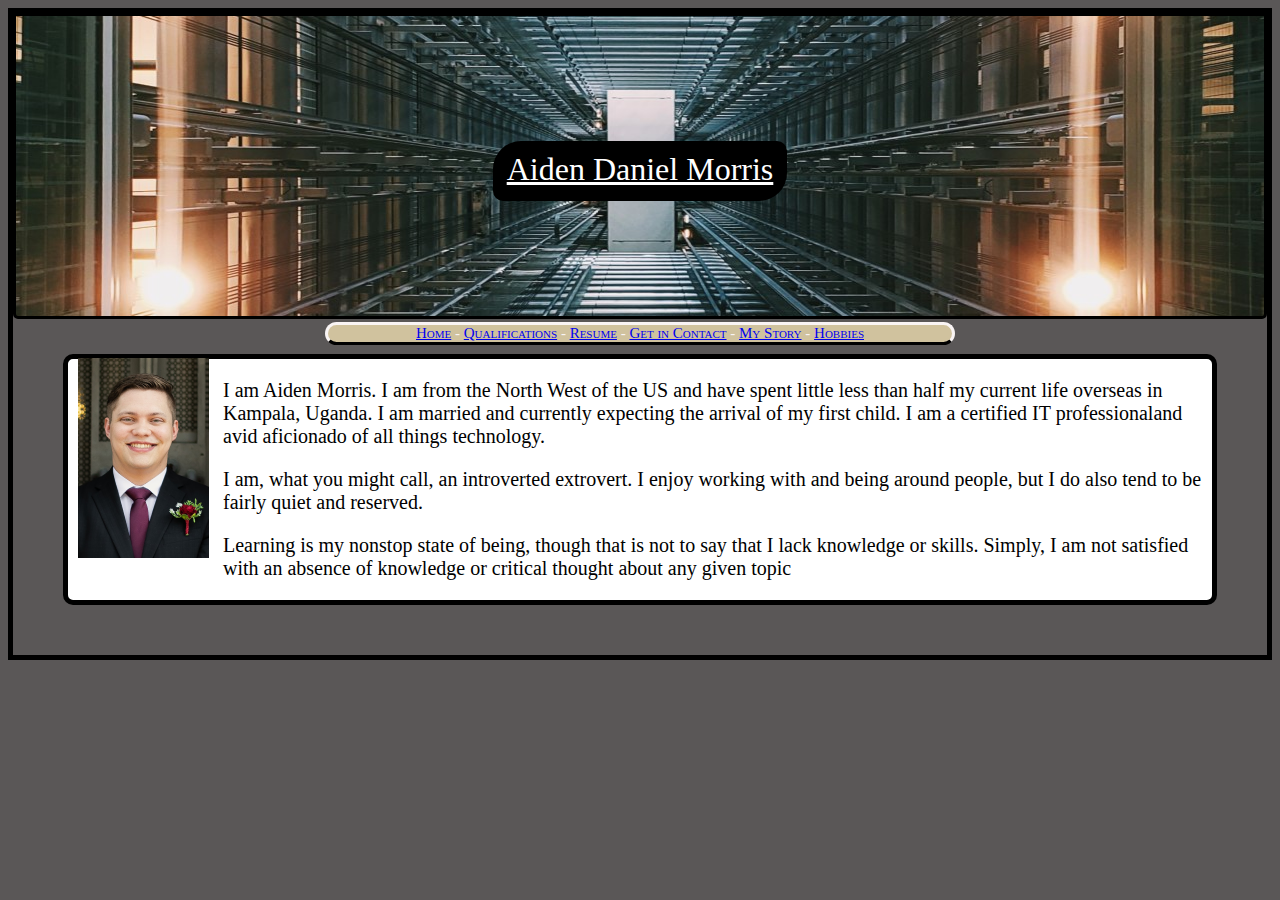
<file: index.html>
<!doctype html>
<html lang="en">
<head>
<meta charset="utf-8">
<title>Aiden Morris - Bio</title>
<link href="Portfolio_Site_Styles.css" rel="stylesheet" type="text/css">
<style>
@media (max-width: 980px){
}

@media (max-width : 600px ){
}

@media (max-width: 1920px){
}
</style>
</head>

<body class = "body">
	<div class="header_box">
		<span class="header">Aiden  Daniel  Morris</span>
		<div class="menu"><nav>
			<a href = "index.html">Home</a> - 
			<a href = "qualifications.html">Qualifications</a> - 
			<a href = "resume.html">Resume</a> -
			<a href = "ContactSheet.html">Get in Contact</a> - 
			<a href = "bio.html">My Story</a> -
			<a href = "Hobbies.html">Hobbies</a></nav>
		</div>
	</div>
	<div class = "coreText">
		<span class="img_float_l"><img src="assets/AidenMorrisPortrait.png" alt="Aiden Morris Portrait"></span>
		<p>I am Aiden Morris. I am from the North West of the US and have spent little less than half my current life overseas in Kampala, Uganda. I am married and currently expecting the arrival of my first child. I am a certified IT professionaland avid aficionado of all things technology.</p>
		
		<p>I am, what you might call, an introverted extrovert. I enjoy working with and being around people, but I do also tend to be fairly quiet and reserved.
		</p>
		
		<p>Learning is my nonstop state of being, though that is not to say that I lack knowledge or skills. Simply, I am not satisfied with an absence of knowledge or critical thought about any given topic</p>
	</div>			
</body>
</html>
</file>
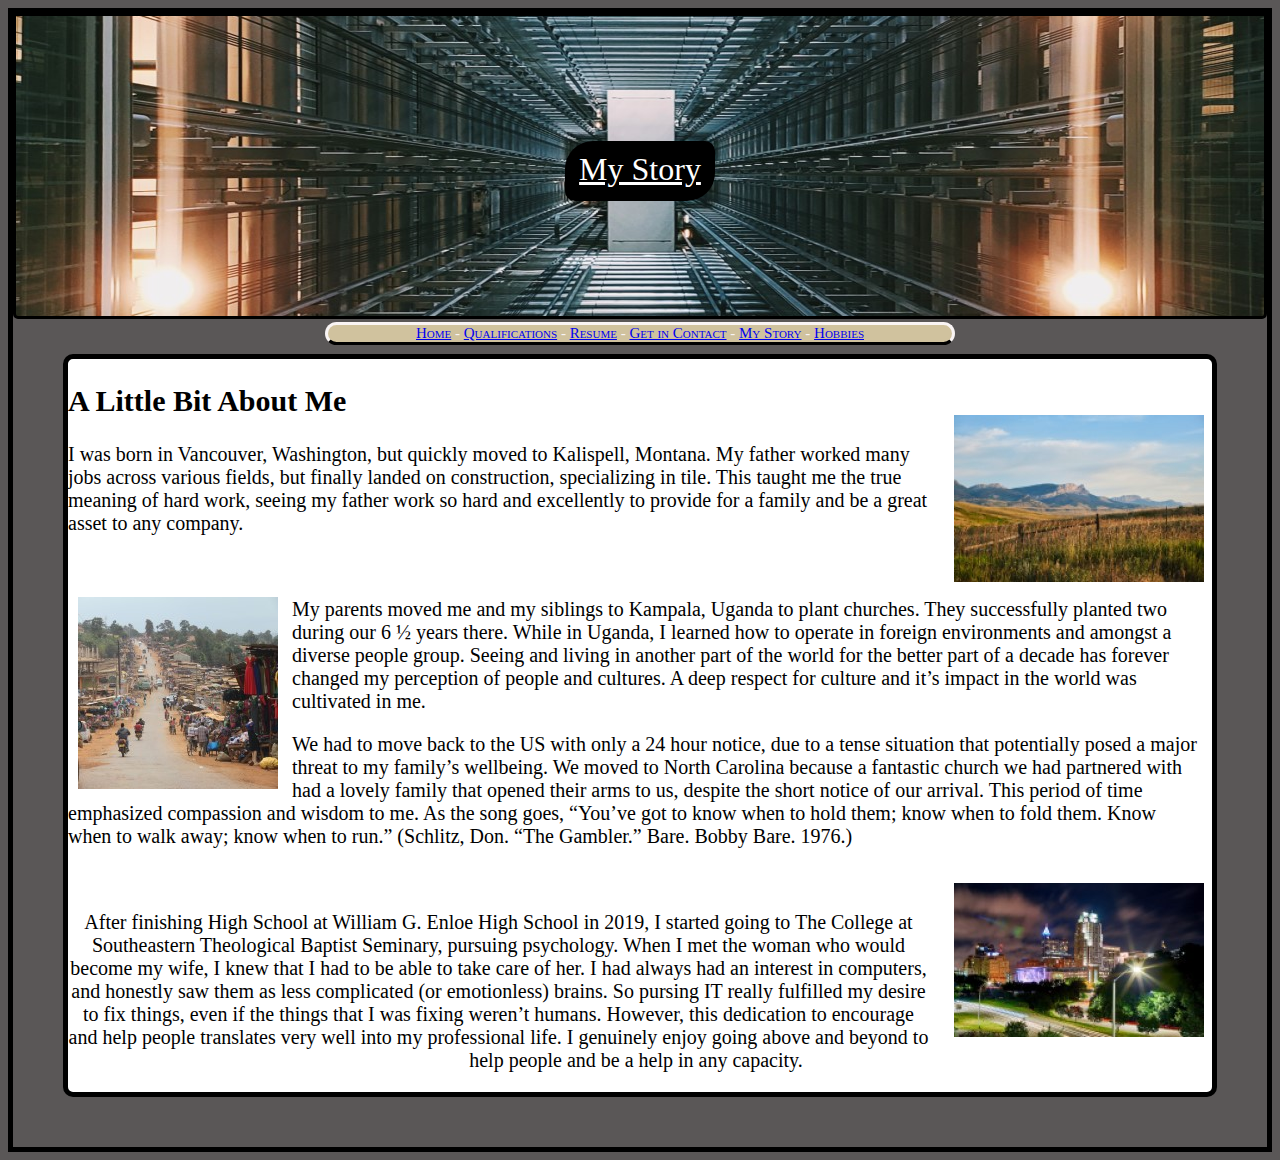
<file: bio.html>
<!doctype html>
<html lang="en">
<head>
<meta charset="utf-8">
<title>Aiden Morris - Bio</title>
<link href="Portfolio_Site_Styles.css" rel="stylesheet" type="text/css">
<style>
@media (max-width: 980px){
}

@media (max-width : 600px ){
}

@media (max-width: 1920px){
}
</style>
</head>

<body class = "body">
	<div class="header_box">
		<span class="header">My Story</span>
		<div class="menu"><nav>
			<a href = "index.html">Home</a> - 
			<a href = "qualifications.html">Qualifications</a> - 
			<a href = "resume.html">Resume</a> -
			<a href = "ContactSheet.html">Get in Contact</a> -
			<a href = "bio.html">My Story</a> -
			<a href = "Hobbies.html">Hobbies</a></nav>
		</div>
	</div>
	<div class = "coreText">
		
		<h2>A Little Bit About Me</h2>
		
		<span class="img_float_r"><img src="assets/Montana_Landscape.jpg.jpg" alt="Picture of Montana"></span>
		
		<p>I was born in Vancouver, Washington, but quickly moved to Kalispell, Montana. My father worked many jobs across various fields, but finally landed on construction, specializing in tile. This taught me the true meaning of hard work, seeing my father work so hard and excellently to provide for a family and be a great asset to any company.</p>
	  	<p>&nbsp;</p>
<span class="img_float_l"><img src="assets/Uganda_Landscape.jpg.jpg" alt="Picture of Uganda"></span>
		
	  <p>My parents moved me and my siblings to Kampala, Uganda to plant churches. They successfully planted two during our 6 ½ years there. While in Uganda, I learned how to operate in foreign environments and amongst a diverse people group. Seeing and living in another part of the world for the better part of a decade has forever changed my perception of people and cultures. A deep respect for culture and it’s impact in the world was cultivated in me.</p>
		
		
	  <p>We had to move back to the US with only a 24 hour notice, due to a tense situation that potentially posed a major threat to my family’s wellbeing. We moved to North Carolina because a fantastic church we had partnered with had a lovely family that opened their arms to us, despite the short notice of our arrival. This period of time emphasized compassion and wisdom to me. As the song goes, “You’ve got to know when to hold them; know when to fold them. Know when to walk away; know when to run.” (Schlitz, Don. “The Gambler.” Bare. Bobby Bare. 1976.)</p>
		<p>&nbsp;</p>
		
<span class="img_float_r"><img src="assets/Raleigh_Landscape.jpg.jpg" alt="Picture of Raleigh"></span>
		
	  <p id="para">After finishing High School at William G. Enloe High School in 2019, I started going to The College at Southeastern Theological Baptist Seminary, pursuing psychology. When I met the woman who would become my wife, I knew that I had to be able to take care of her. I had always had an interest in computers, and honestly saw them as less complicated (or emotionless) brains. So pursing IT really fulfilled my desire to fix things, even if the things that I was fixing weren’t humans. However, this dedication to encourage and help people translates very well into my professional life. I genuinely enjoy going above and beyond to help people and be a help in any capacity.</p>
		
	</div>
			
	
</body>
</html>
</file>
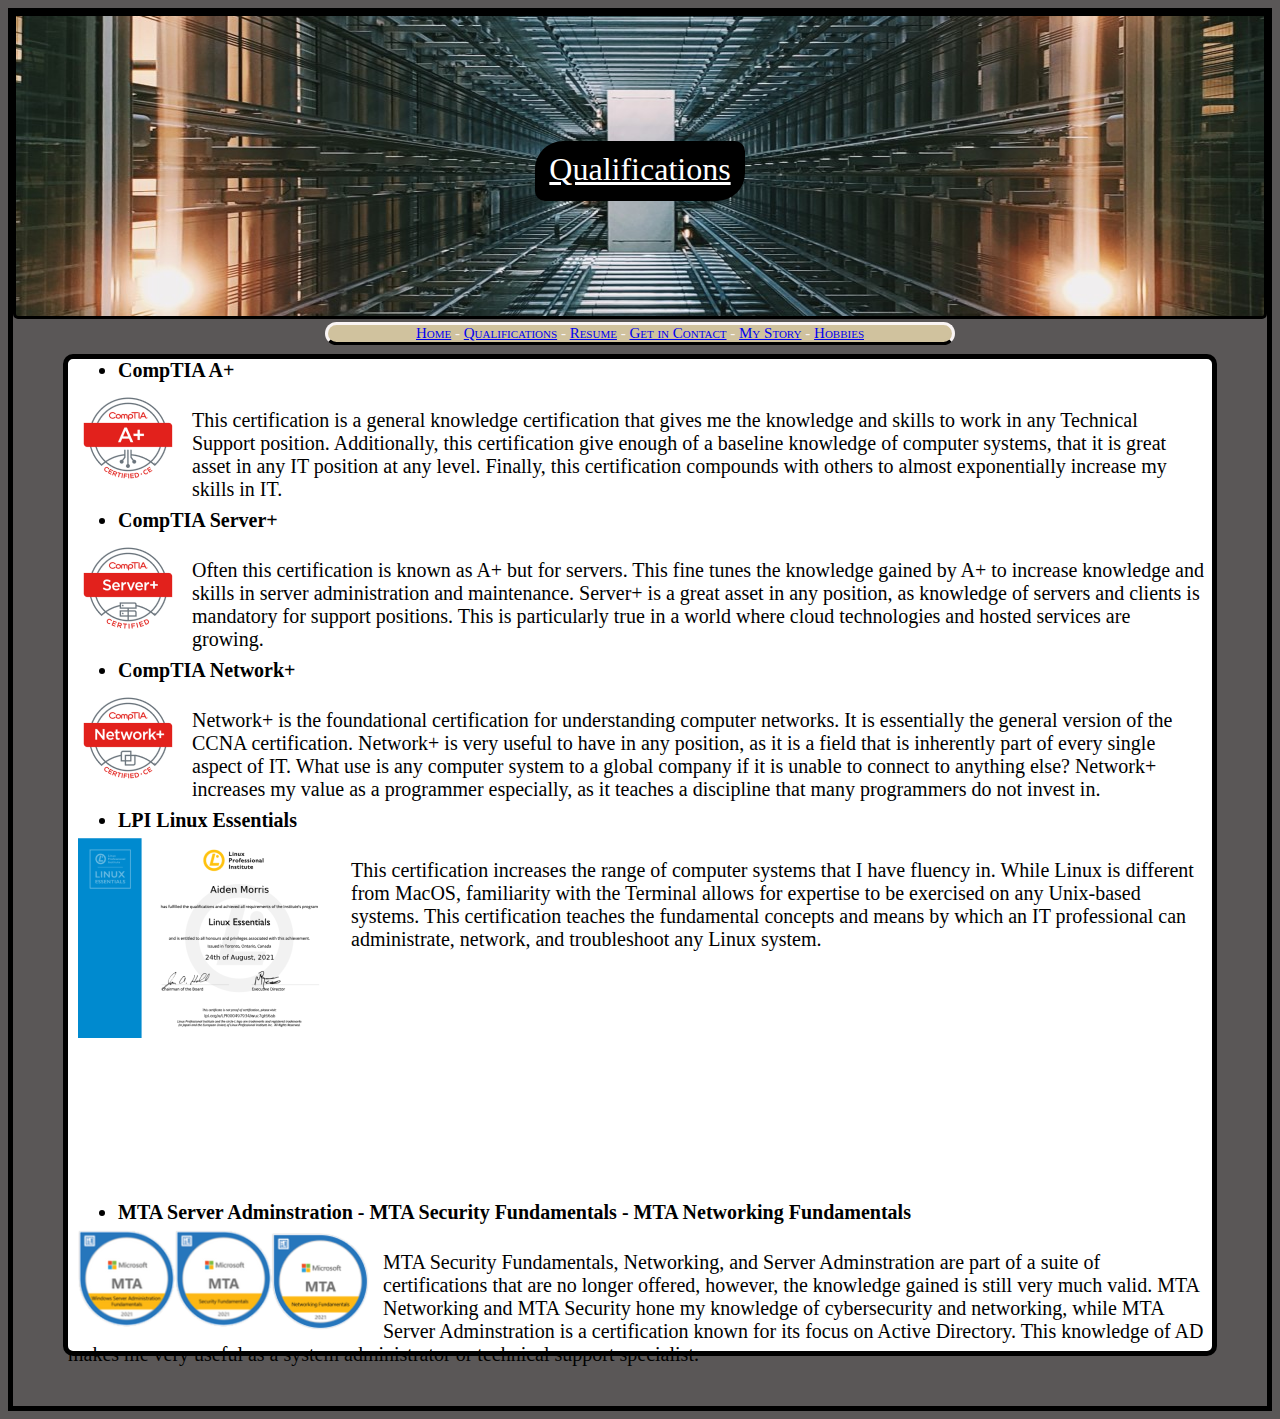
<file: qualifications.html>
<!doctype html>
<html lang="en">
<head>
<meta charset="utf-8">
<title>Aiden Morris - Qualifications</title>
<link href="Portfolio_Site_Styles.css" rel="stylesheet">
<style>
@media (max-width : 1333px ){
}
</style>
</head>


<body class = "body">
	<div class="header_box">
		<span class="header">Qualifications</span>
		<div class="menu">
			<nav>
			<a href = "index.html">Home</a> - 
			<a href = "qualifications.html">Qualifications</a> - 
			<a href = "resume.html">Resume</a> -
			<a href = "ContactSheet.html">Get in Contact</a> - 
			<a href = "bio.html">My Story</a> -
			<a href = "Hobbies.html">Hobbies</a>
			</nav>
		</div>
	</div>
	
<ul class="coreText">
		<li class="listformat"><b>CompTIA A+</b></li>
			<span class="img_float_l"><img src="assets/CompTIA_Aplus.png" alt="CompTIA A plus Cert"></span>
			<p class = "list_text">This certification is a general knowledge certification that gives me the knowledge and skills to work in any Technical Support position. Additionally, this certification give enough of a baseline knowledge of computer systems, that it is great asset in any IT position at any level. Finally, this certification compounds with others to almost exponentially increase my skills in IT.</p>
			
			
	
		<li class="listformat"><b>CompTIA Server+</b></li>
			<span class="img_float_l"><img src="assets/CompTIA_Serverplus.png" alt = "CompTIA Server plus Cert"></span>
			<p class="list_text">Often this certification is known as A+ but for servers. This fine tunes the knowledge gained by A+ to increase knowledge and skills in server administration and maintenance. Server+ is a great asset in any position, as knowledge of servers and clients is mandatory for support positions. This is particularly true in a world where cloud technologies and hosted services are growing.</p>
	
			
	
		<li class="listformat"><b>CompTIA Network+</b></li>
			<span class="img_float_l"><img src="assets/CompTIA_Netplus.png" alt="CompTIA Network plus Cert"></span>
			<p class="list_text">Network+ is the foundational certification for understanding computer networks. It is essentially the general version of the CCNA certification. Network+ is very useful to have in any position, as it is a field that is inherently part of every single aspect of IT. What use is any computer system to a global company if it is unable to connect to anything else? Network+ increases my value as a programmer especially, as it teaches a discipline that many programmers do not invest in.</p>
	
	
		<li class="listformat"><b>LPI Linux Essentials</b></li>
			<span class="img_float_l"><img src="assets/LE-11024_1.png" alt="LPI Linux Essentials cert"></span>
			<p class = "list_text">This certification increases the range of computer systems that I have fluency in. While Linux is different from MacOS, familiarity with the Terminal allows for expertise to be exercised on any Unix-based systems. This certification teaches the fundamental concepts and means by which an IT professional can administrate, network, and troubleshoot any Linux system.</p>
	
        	
        	<br><br><br><br><br><br>
			
	
		<li class="listformat" id="MTA_pic"><b>MTA Server Adminstration - MTA Security Fundamentals - MTA Networking Fundamentals</b></li>
			<span class="img_float_l"><img src="assets/MTACerts.png" alt = "MTA certifications"></span>
			<p class="list_text">MTA Security Fundamentals, Networking, and Server Adminstration are part of a suite of certifications that are no longer offered, however, the knowledge gained is still very much valid. MTA Networking and MTA Security hone my knowledge of cybersecurity and networking, while MTA Server Adminstration is a certification known for its focus on Active Directory. This knowledge of AD makes me very useful as a system administrator or technical support specialist.</p>
	</ul>
</body>
</html>
</file>
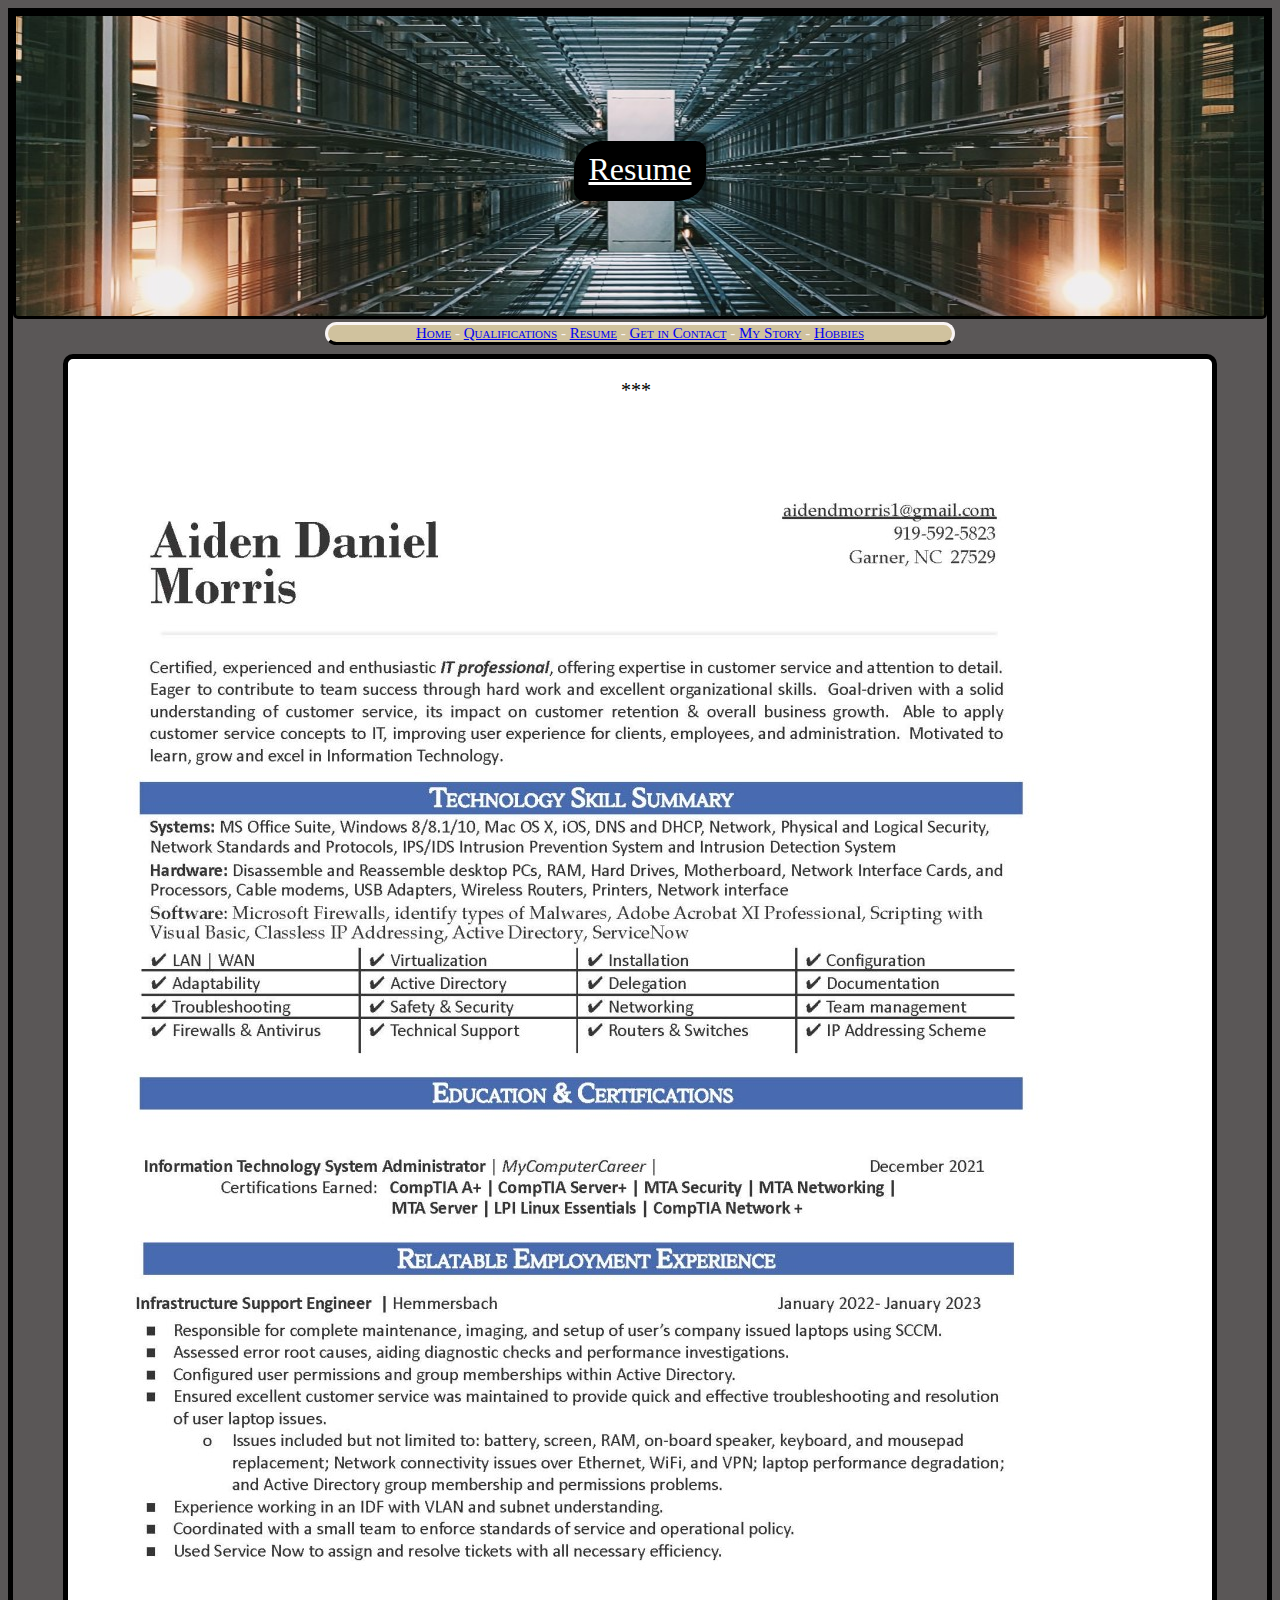
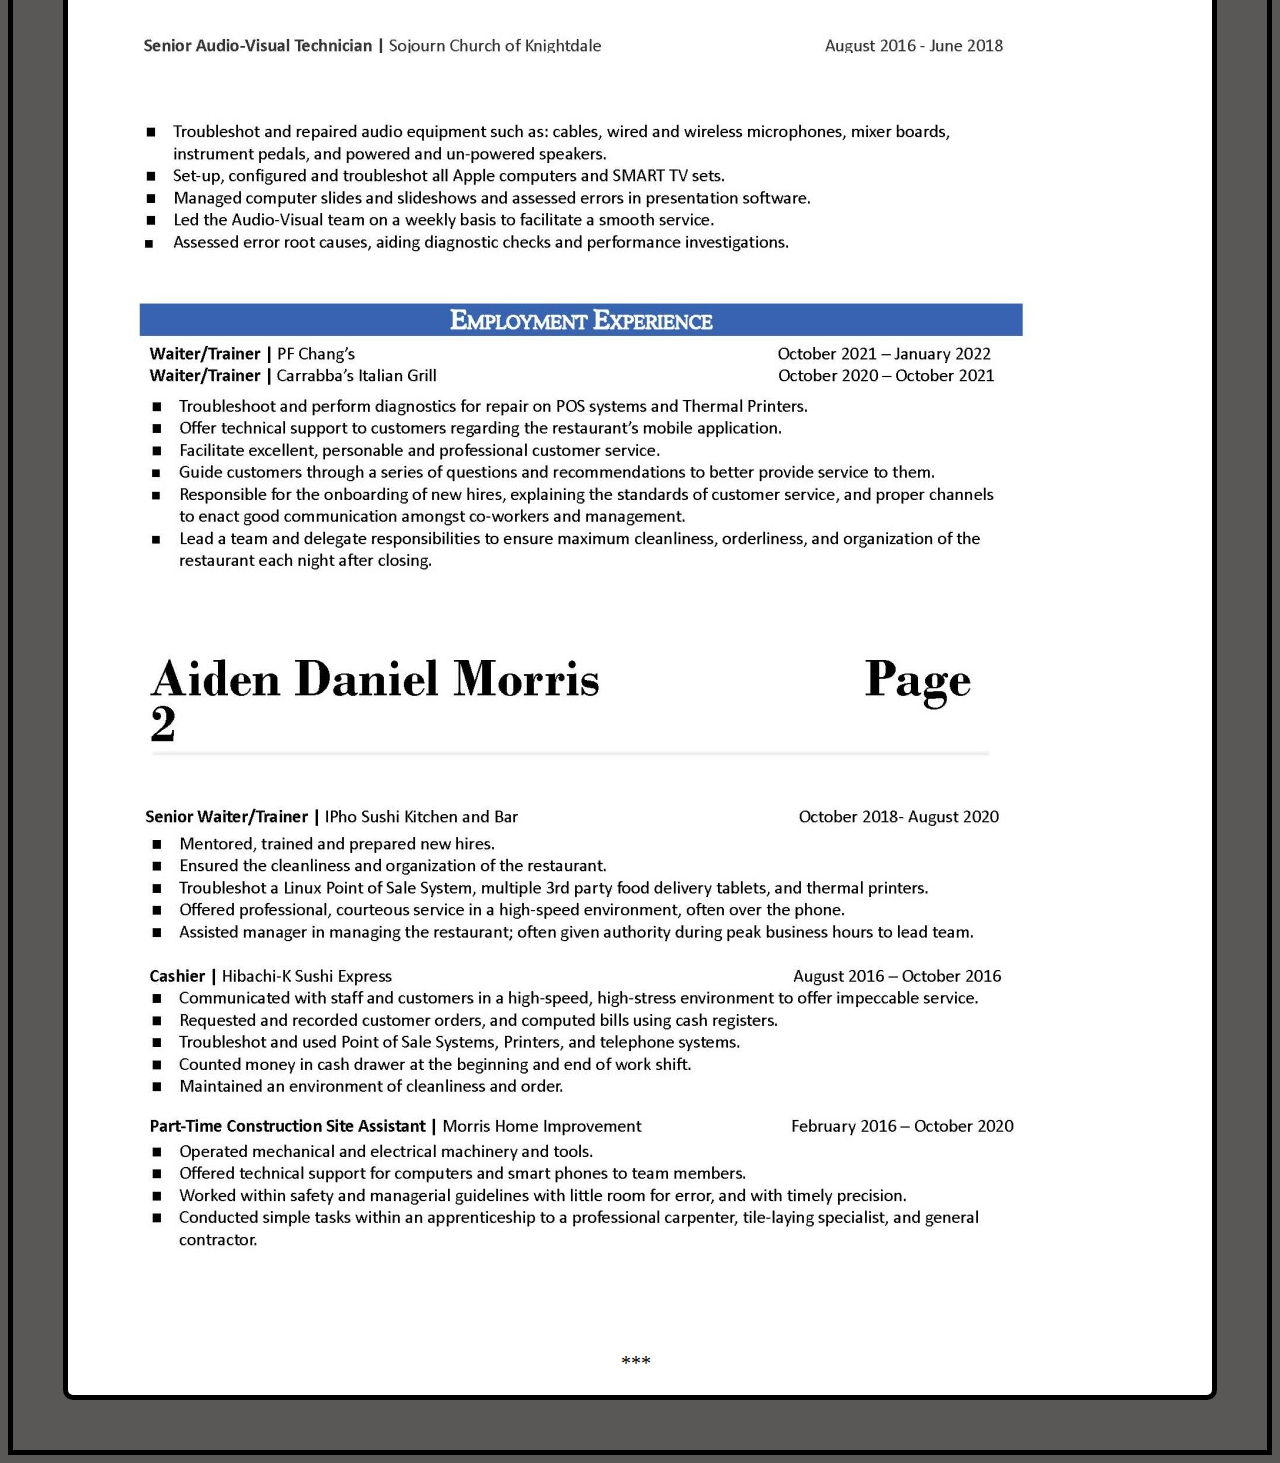
<file: resume.html>
<!doctype html>
<html lang="en">
<head>
<meta charset="utf-8">
<title>Aiden Morris - Resume</title>
<link href="Portfolio_Site_Styles.css" rel="stylesheet" type="text/css">
<style>
@media (max-width: 640px){
}
</style>
</head>

<body class="body">
	<div class = "header_box">
		<span class= "header">Resume</span>
		<div class="menu"><nav>
			<a href = "index.html">Home</a> - 
			<a href = "qualifications.html">Qualifications</a> - 
			<a href = "resume.html">Resume</a> -
			<a href = "ContactSheet.html">Get in Contact</a> - 
			<a href = "bio.html">My Story</a> -
			<a href = "Hobbies.html">Hobbies</a></nav>
		</div>
	</div>
	<div class="coreText">
		<p class="stars">***</p>
		<span class="resume_pic">
		 <img src="assets/Resume_Pg1.jpg" alt="resume page 1">
		 <img src="assets/Resume_Pg2.jpg" alt="resume page 2">
		</span>
		<p class="stars">***</p>
	</div>
</body>
</html>
</file>
<file: Portfolio_Site_Styles.css>
@charset "utf-8";
/* CSS Document */

img, object, embed, video {
    max-width: 100%;
    padding-left: 10px;
    padding-top: 0px;
    margin-top: -78px;
}


.header {
    font-family: Baskerville, "Palatino Linotype", Palatino, "Century Schoolbook L", "Times New Roman", "serif";
    font-size: 32px;
    text-align: center;
    text-decoration: underline;
    line-height: 306px;
    color: white;
    background-color: black;
    height: 0px;
    border-color: black;
    padding-top: 10px;
    padding-right: 14px;
    padding-bottom: 14px;
    padding-left: 14px;
    border-radius: 28px 10px;
}
.header_box {
    height: 300px;
    width: auto;
    background-image: url(assets/server_bank.jpg);
    background-position: 48% 53%;
    text-align: center;
    border-top-left-radius: 0px;
    border-bottom-left-radius: 5px;
    border-bottom-right-radius: 5px;
    border-style: solid;
}
.menu {
    font-size: 15px;
    background-color: #D0C29E;
    text-align: center;
    color: #F9F4F4;
    border-bottom-color: #000000;
    border-style: solid;
    border-radius: 20px;
    display: block;
    top: 3px;
    margin-top: auto;
    margin-right: auto;
    margin-left: auto;
    width: 50%;
    margin-bottom: auto;
    font-variant: small-caps;
}
.coreText {
    font-family: "Times New Roman", Vivaldi;
    font-size: 20px;
    height: auto;
    margin-left: 50px;
    padding-left: 0px;
    margin-right: 50px;
    padding-right: 8px;
    background-color: white;
    margin-top: 35px;
    border-style: solid;
    border-width: thick;
    border-radius: 10px;
    display: block;
    margin-bottom: 50px;
    text-align: left;
    width: auto;
}
.body {
    background-color: #5A5757;
    border-style: solid;
    border-width: thick;
		
}
.img_float_l {
    float: left;
    padding-right: 14px;
    border-style: none;
    border-collapse: collapse;
    border-width: thin;
    margin-top: 77px;
}
.img_float_r {
    float: right;
    margin-top: 50px;
    margin-left: 15px;
}

.resume_pic {
    float: left;
    padding-top: 88px;
}

div.InfoForm {
	display: flex;
	flex-flow: row wrap;
	margin: 10px 10px;
	
}

div.InfoForm > * {
	flex: 1 1 150px;
}

textarea {
	margin-top: 25px;
}
#excode {
    margin: auto;
    padding-left: 40px;
}

.stars {
	text-align: center;
}

#para {
	text-align: center;
}

#para2 {
	text-align: center;
}

.listformat {
    margin-left: 50px;
    height: 30px;
}

.qualpic {
    float: left;
    padding-right: 14px;
    border-width: thin;
    margin-top: 80px;
    list-style-type: none;
}

.list_text {
    list-style-type: none;
    height: 80px;
}

#MTA_pic {
    margin-top: 104px;
}

#mycodepic {
    float: left;
    padding-right: 14px;
    border-style: none;
    border-collapse: collapse;
    border-width: thin;
    margin-top: 77px;
}
</file>
